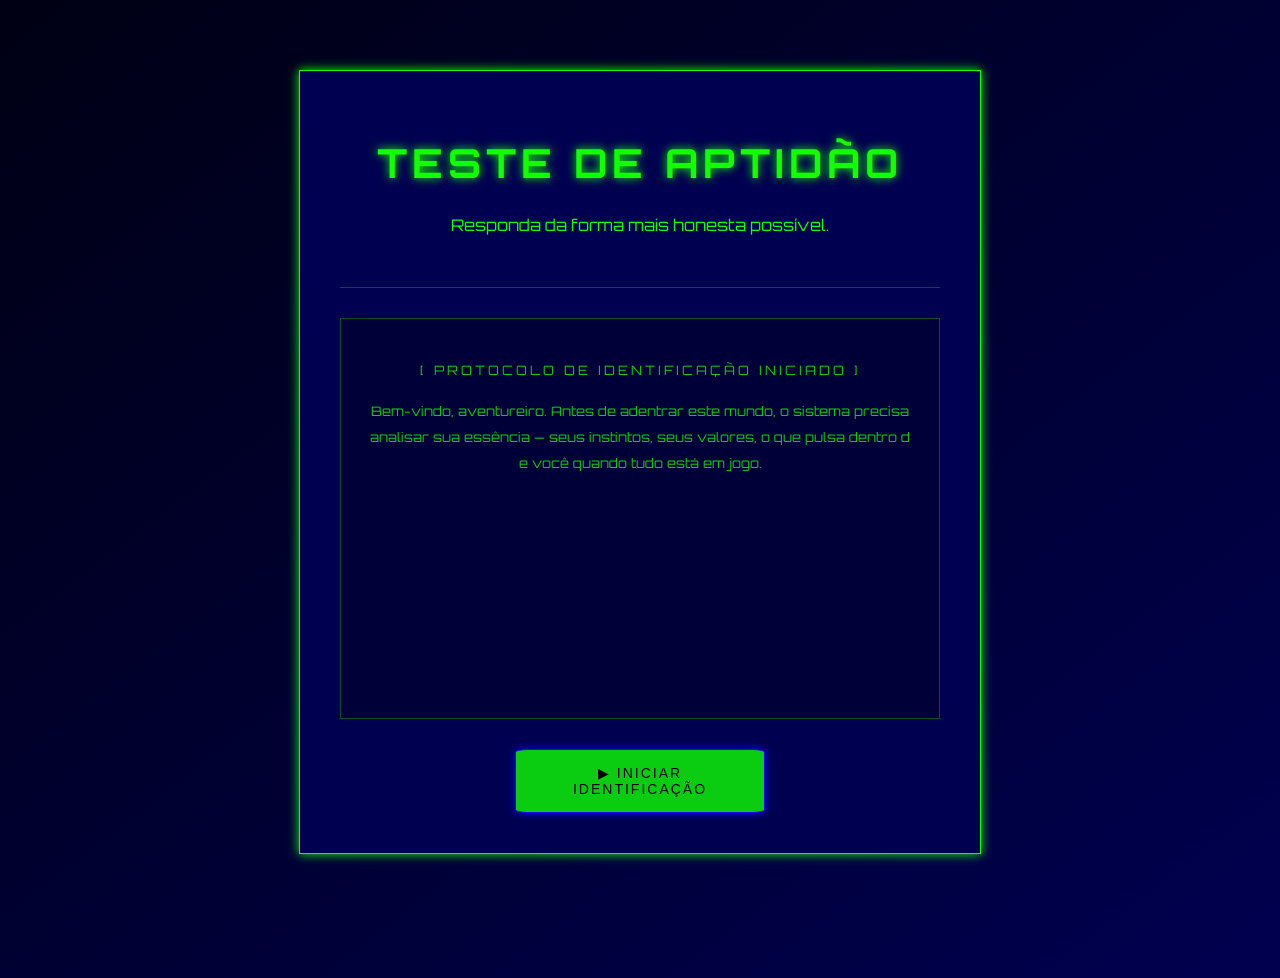
<file: index.html>
<!DOCTYPE html>
<html lang="pt-br">
<head>
    <meta charset="UTF-8">
    <meta name="viewport" content="width=device-width, initial-scale=1.0">
    <link rel="stylesheet" href="style.css">
    <title>Quiz de classes</title>
</head>
<body>

    <div id="container-principal">
        <header>
            <h1>TESTE DE APTIDÃO</h1>
            <span>Responda da forma mais honesta possível.</span>
            <p>Questão <span id="contagem_questoes"></span> de 10</p>
        </header>
        
        <div id="tela-boas-vindas">
            <div id="descricao-universo">
                <p id="texto-boas-vindas-titulo">[ PROTOCOLO DE IDENTIFICAÇÃO INICIADO ]</p>
                <p>
                    Bem-vindo, aventureiro. Antes de adentrar este mundo,
                    o sistema precisa analisar sua essência — seus instintos,
                    seus valores, o que pulsa dentro de você quando tudo está em jogo.
                </p>
                <p>
                    Cada resposta revela um fragmento de quem você realmente é.
                    Ao final, sua classe será determinada — não pelo que você deseja ser,
                    mas pelo que você já é.
                </p>
                <p>
                    Mago ou Guerreiro. Santo ou Necromante. Caçador ou Invocador Divino.
                    O caminho existe. Ele só aguarda ser reconhecido.
                </p>
                <p id="texto-boas-vindas-aviso">Responda com honestidade. O sistema não aceita mentiras.</p>
            </div>
            <button id="btn-iniciar">▶ INICIAR IDENTIFICAÇÃO</button>
        </div>

        <div id="container-perguntas">
            <p id="pergunta"></p>
            <button id="opcao-1"></button>
            <button id="opcao-2"></button>
            <button id="opcao-3"></button>
            <button id="opcao-4"></button>
            <button id="proxima-pergunta">Próxima questão</button>
        </div>

        <div id="resultado-classe">
            <h2>Classe e Subclasse anexada! Sua classe é <span id="tipo-classe"></span></h2>
            <p id="descricao-classe"></p>
            <p id="pontuacao-resultado"></p>
            <button id="btn-reiniciar">↺ JOGAR NOVAMENTE</button>
        </div>
    </div>

    <script src="script.js"></script>
</body>
</html>
</file>
<file: style.css>
@import url('https://fonts.googleapis.com/css2?family=Orbitron:wght@400..900&display=swap');

@keyframes fadeIn {
    from { opacity: 0;}
    to { opacity: 1;}
}

body{
    background: linear-gradient(to bottom right, rgb(0, 0, 20), rgb(0, 0, 80));
    min-height: 100vh;
    color: #11ff00;
    font-family: 'Orbitron', sans-serif;
}

#container-principal{
    width: 600px;
    margin: auto;
    margin-top: 70px;
    padding: 40px;
    background-color: rgb(0, 0, 80);
    border: 1px solid #11ff00;
    box-shadow: 0 0 10px #11ff00;
}

button{
    background: linear-gradient(to bottom right, black, rgb(0,0,80));
    color: #11ff00;
    border: 1px solid rgba(17, 255, 0 , 1);
    padding: 20px;
    width: 100%;
    margin-bottom: 15px;
    cursor: pointer;
    box-shadow: 0 0 8px rgb(0, 0, 255);
    transition: transform 0.2s ease;
    text-align: start;
}

button:hover {
    background: linear-gradient(to bottom right, black, rgb(0, 50, 0));
    color: rgb(255, 255, 255);
    transform: scale(1.05);
}

header{
    text-align: center;
    margin-bottom: 30px;
    border-bottom: 1px solid rgba(17, 255, 0 , 0.3);
}

header h1 {
    font-size: 40px;
    letter-spacing: 5px;
    text-shadow: 0 0 10px #11ff00;
}

header p {
    text-align: right;
    opacity: 0;
}

#proxima-pergunta{
    width: 150px;
    display: block;
    padding: 10px;
    text-align: center;
    margin-left: auto;
    margin-right: 30px;
    background: #0dff00cc;
    border: 1px solid rgba(30, 0, 255, 1);
    color: black;
    border-radius: 5%;
    transition: opacity 0.2s ease, transform 0.2s ease;
}

#proxima-pergunta:hover{
    opacity: 0.6;
    transform: scale(1.05);
}

#proxima-pergunta:active{
    transform: scale(0.95);
    opacity: 0.8;
}

button.selecionado{
    background: linear-gradient(to bottom right, rgb(0, 50, 0), rgb(0, 100, 0));
    box-shadow: 0 0 15px #11ff00;
}

button:active{
    transform: scale(0.95);
    opacity: 0.8;
}

#tipo-classe{
    display: block;
    font-size: 70px;
    text-shadow: 0 0 10px #f200ff;
    letter-spacing: 5px;
    padding-top: 30px;
}

#resultado-classe{
    text-align: center;
}

#descricao-classe{
    color: rgba(17, 255, 0 , 0.8);
    font-size: 20px;
    margin-top: 40px;
}

#pontuacao-resultado{
    color: rgba(17, 255, 0, 0.6);
    font-size: 14px;
    margin-top: 10px;
    letter-spacing: 2px;
}

#btn-reiniciar{
    width: 200px;
    margin: 30px auto 0;
    padding: 12px;
    text-align: center;
    background: transparent;
    border: 1px solid rgba(17, 255, 0, 0.6);
    color: #11ff00;
    border-radius: 5%;
    transition: opacity 0.2s ease, transform 0.2s ease;
    display: block;
}

#btn-reiniciar:hover{
    background: rgba(17, 255, 0, 0.1);
    transform: scale(1.05);
}

#tela-boas-vindas{
    text-align: center;
    animation: fadeIn 0.8s ease;
}

#descricao-universo{
    border: 1px solid rgba(17, 255, 0, 0.3);
    padding: 25px;
    margin-bottom: 30px;
    background: rgba(0, 0, 0, 0.3);
}

#descricao-universo p{
    color: rgba(17, 255, 0, 0.8);
    font-size: 13px;
    line-height: 2;
    margin-bottom: 15px;
    opacity: 0;
    word-break: break-all;
    overflow: hidden;
}

#descricao-universo p:last-child{
    margin-bottom: 0;
}

#btn-iniciar{
    width: 250px;
    padding: 15px;
    text-align: center;
    background: #0dff00cc;
    border: 1px solid rgba(30, 0, 255, 1);
    color: black;
    border-radius: 5%;
    font-size: 14px;
    letter-spacing: 2px;
    transition: opacity 0.2s ease, transform 0.2s ease;
    margin: 0 auto;
    display: block;
}

#btn-iniciar:hover{
    opacity: 0.8;
    transform: scale(1.05);
}

#btn-iniciar:active{
    transform: scale(0.95);
    opacity: 0.8;
}

.fade-in {
    animation: fadeIn 0.5s ease;
}

#container-perguntas{
    display: none;
}

#resultado-classe{
    display: none;
}

#texto-boas-vindas-titulo{
    color: #11ff00;
    font-size: 11px;
    letter-spacing: 3px;
    opacity: 0.6;
    margin-bottom: 20px;
}

#texto-boas-vindas-aviso{
    color: #11ff00;
    font-size: 12px;
    letter-spacing: 2px;
    border-top: 1px solid rgba(17, 255, 0, 0.2);
    padding-top: 15px;
    margin-top: 5px;
    opacity: 0.9;
}

.ranking-titulo{
    font-size: 11px;
    letter-spacing: 3px;
    color: rgba(17, 255, 0, 0.5);
    margin-bottom: 18px;
    margin-top: 30px;
    border-top: 1px solid rgba(17, 255, 0, 0.2);
    padding-top: 20px;
}

.ranking-linha{
    display: flex;
    align-items: center;
    gap: 10px;
    margin-bottom: 12px;
    opacity: 0.6;
}

.ranking-vencedor{
    opacity: 1;
}

.ranking-emoji{
    font-size: 16px;
    width: 24px;
    text-align: center;
    flex-shrink: 0;
}

.ranking-nome{
    font-size: 11px;
    letter-spacing: 1px;
    width: 130px;
    flex-shrink: 0;
    text-align: left;
}

.ranking-barra-fundo{
    flex: 1;
    height: 6px;
    background: rgba(17, 255, 0, 0.1);
    border: 1px solid rgba(17, 255, 0, 0.2);
}

.ranking-barra-preenchida{
    height: 100%;
    background: rgba(17, 255, 0, 0.7);
    transition: width 0.6s ease;
}

.ranking-vencedor .ranking-barra-preenchida{
    background: #11ff00;
    box-shadow: 0 0 8px #11ff00;
}

.ranking-pts{
    font-size: 13px;
    font-weight: bold;
    width: 24px;
    text-align: right;
    flex-shrink: 0;
}

.ranking-vencedor .ranking-pts{
    color: #11ff00;
    text-shadow: 0 0 6px #11ff00;
}
</file>
